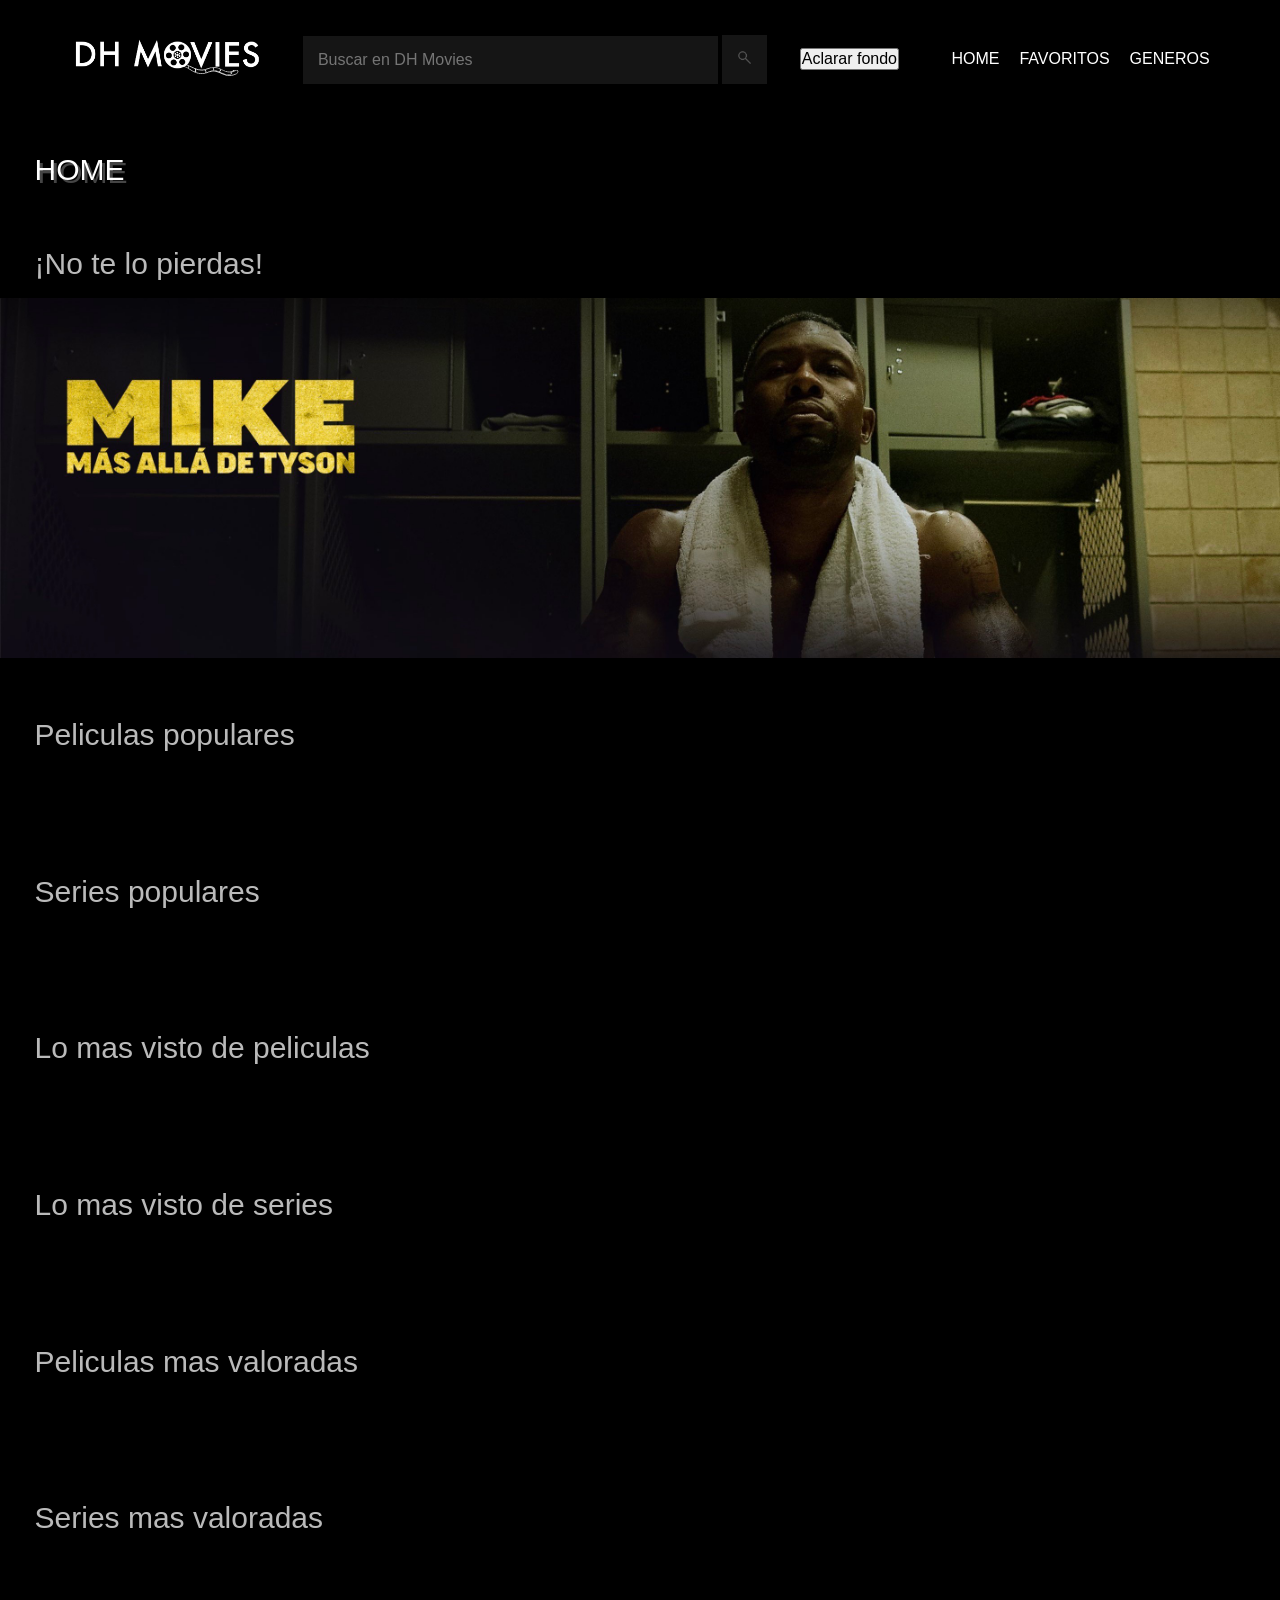
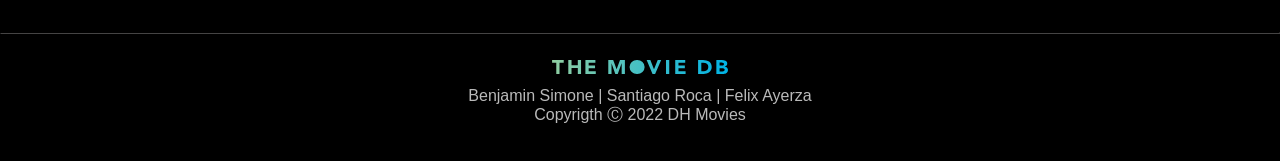
<file: index.html>
<!DOCTYPE html>
<html lang="en">
<head>
    <meta charset="UTF-8">
    <meta http-equiv="X-UA-Compatible" content="IE=edge">
    <meta name="viewport" content="width=device-width, initial-scale=1.0">
    <title>Home</title>

    <link rel="stylesheet" href="./Home/style.css">

</head>

<body>
<header>


    <section>
       
        <div>
            <a href="./index.html"><img src="./Home/imagenes/logo.png" alt="" class="logo"></a>
            
            <section class="barra">
                <form>
                    <input type="text" id="input" placeholder="Buscar en DH Movies" class="buscador" name = "search" value = ""/>
    
                    <button type="submit" id="search" class="bordelupa">
                        <img src="./Home/imagenes/lupa.png" alt="" class="lupa">
                    </button>
                </form>
            </section>

       <button class="botonDark">Aclarar fondo</button>         

       
            <nav>
                <ul class="inicio">
                    <li><a class="inicio" href="./index.html">HOME</a></li>
                    <li><a class="inicio" href="./favoritos.html">FAVORITOS</a></li>
                    <li><a class="inicio" href="./generos.html">GENEROS</a></li>
                </ul>
            </nav>
            
        </div>

    </section>


</header>

    <h2 class="titulos">HOME</h2>

    <h2 class="ultimo">¡No te lo pierdas!</h2>
    <img src="./Home/imagenes/myke.png" alt="" class="pelicula_principal">


    <h2 class="ultimo">Peliculas populares</h2>

    <section class="imagen" id="popularMovies"></section>



    <h2 class="ultimo">Series populares</h2>

    <section class="imagen" id="popularSeries"></section>



     <h2 class="ultimo">Lo mas visto de peliculas</h2>

    <section class="imagen" id="masVistosPeliculas"></section>
    
    
    
    <h2 class="ultimo">Lo mas visto de series</h2>
    <section class="imagen" id="masVistosSeries"></section>
    
    
    
    <h2 class="ultimo">Peliculas mas valoradas</h2>

    <section class="imagen" id="peliculasMasValoradas"></section>
    
    
    
    <h2 class="ultimo">Series mas valoradas</h2>

    <section class="imagen" id="seriesMasValoradas"></section>



<footer>
    <hr class="linea">
    <a class="footerpadding" href="./index.html"><img src="./Home/imagenes/tmbd.svg" alt="" class="logofooter"></a>
    <h4 class="paddingtopfooter">Benjamin Simone | Santiago Roca | Felix Ayerza</h4>
    <h4 class="paddingbottomfooter">Copyrigth Ⓒ 2022 DH Movies</h4>
</footer>

    <script src="./js/index.js"></script>
</body>


</html>
</file>
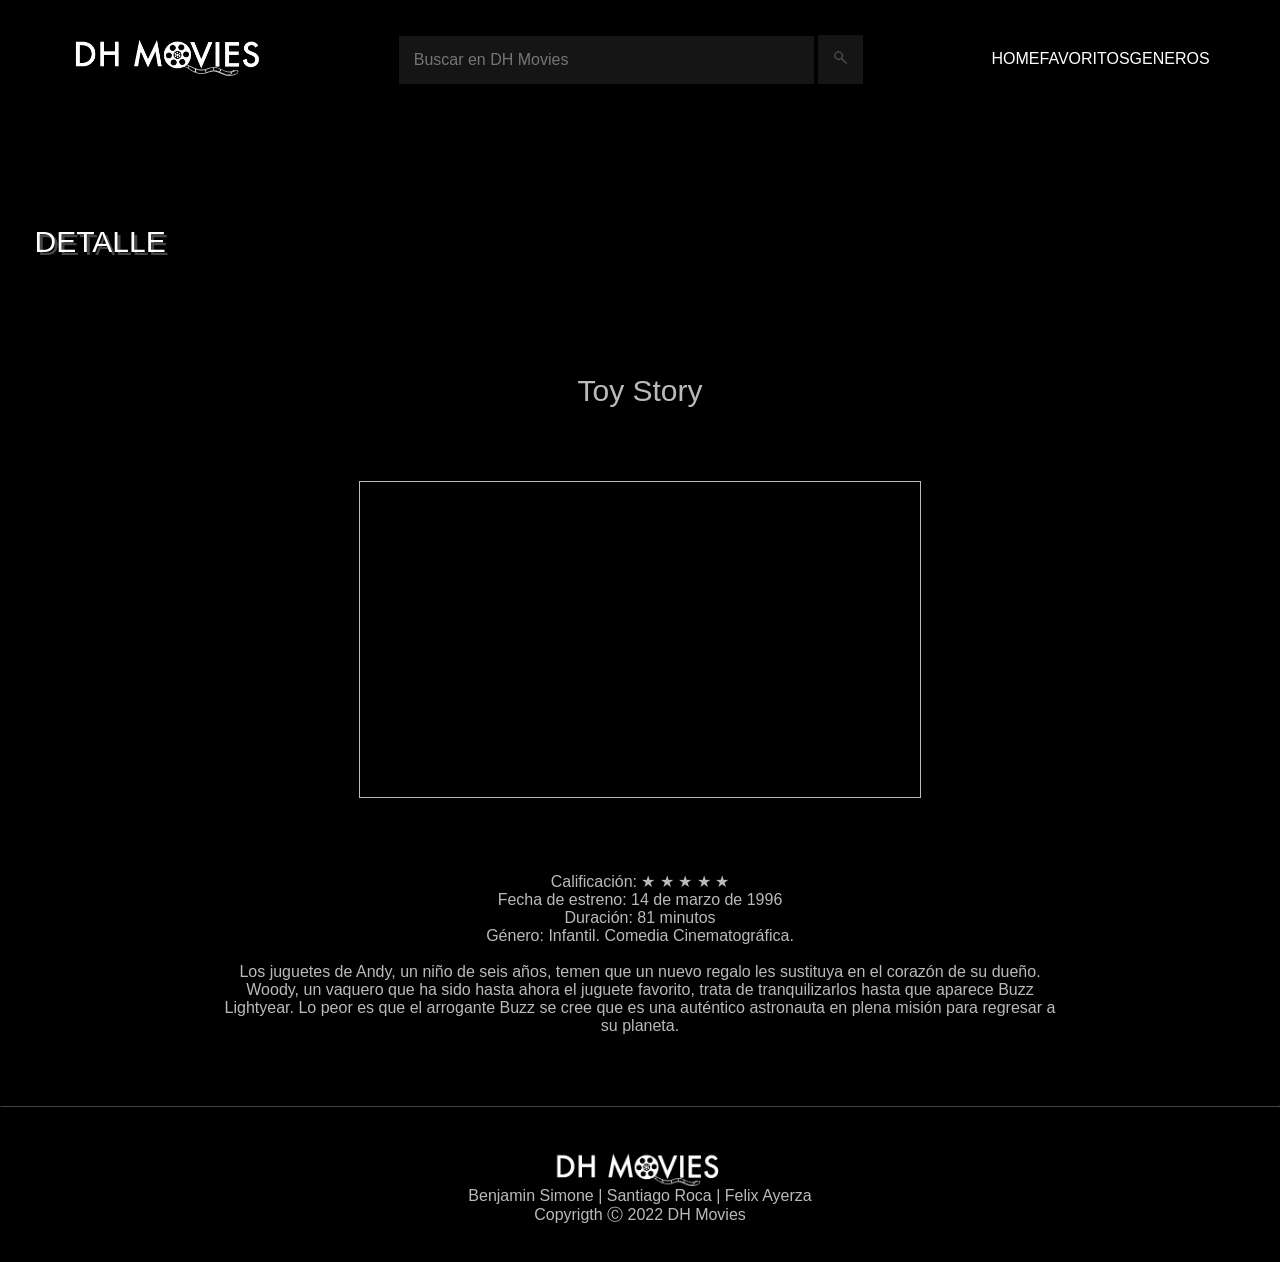
<file: detalle.html>
<!DOCTYPE html>
<html lang="en">
<head>
    <meta charset="UTF-8">
    <meta http-equiv="X-UA-Compatible" content="IE=edge">
    <meta name="viewport" content="width=device-width, initial-scale=1.0">
    <title>Detalle</title>

    <link rel="stylesheet" href="./Home/style.css">
</head>
<body>
    <header>


        <section class="contendorpadre" id="searchform">
           
            <div>
                <a href="./home.html"> <img src="./Home/imagenes/logo.png" alt="" class="item logo"></a>

                <section class="barra">
                    <form action="./resultados.html" method="get">
                        <input type="text" id="searchterm" placeholder="Buscar en DH Movies" class=" item buscador"/>
        
                        <button type="submit" id="search" class="item bordelupa">
                            <img src="./Home/imagenes/lupa.png" alt="" class="item lupa">
                        </button>
                    </form>
                </section>
                
                <nav class="inicio">
                    <a class="inicio" href="./home.html">HOME</a>
                    <a class="inicio" href="./favoritos.html">FAVORITOS</a>
                    <a class="inicio" href="./generos.html">GENEROS</a>
                </nav>
    
            </div>

    
        </section>
    
    
    </header>
    <br>
    <br>
    <br>
    <br>
    <h2 class="titulos">DETALLE</h2>
    <br>
    <br>
    <h2 class="detalle">Toy Story</h2>
    <br>
    <br>
    <section class="trailer">
    <iframe width="560" height="315" src="https://www.youtube.com/embed/rNk1Wi8SvNc" title="Toy Story" frameborder="0" allow="accelerometer; autoplay; clipboard-write; encrypted-media; gyroscope; picture-in-picture" allowfullscreen class="toystory"></iframe>
    </section>
    <br>
    <h4>
        Calificación: ★ ★ ★ ★ ★
        <br>
        Fecha de estreno: 14 de marzo de 1996
        <br>
        Duración: 81 minutos
        <br>
        Género: Infantil. Comedia Cinematográfica. 

    </h4>
    <br>
    <h4 class="sinopsis">Los juguetes de Andy, un niño de seis años, temen que un nuevo regalo les sustituya en el corazón de su dueño. Woody, un vaquero que ha sido hasta ahora el juguete favorito, trata de tranquilizarlos hasta que aparece Buzz Lightyear. Lo peor es que el arrogante Buzz se cree que es una auténtico astronauta en plena misión para regresar a su planeta.</h4>
    <br>
    <br>
    <hr class="linea">
    <footer>
        <br>
        <a href="./home.html"> <img src="./Home/imagenes/logo.png" alt="" class="logofooter"></a>
        <h4>Benjamin Simone | Santiago Roca | Felix Ayerza</h4>
        <h4>Copyrigth Ⓒ 2022 DH Movies</h4>
        <br>
        <br>
    </footer>

</body>
</html>
</file>
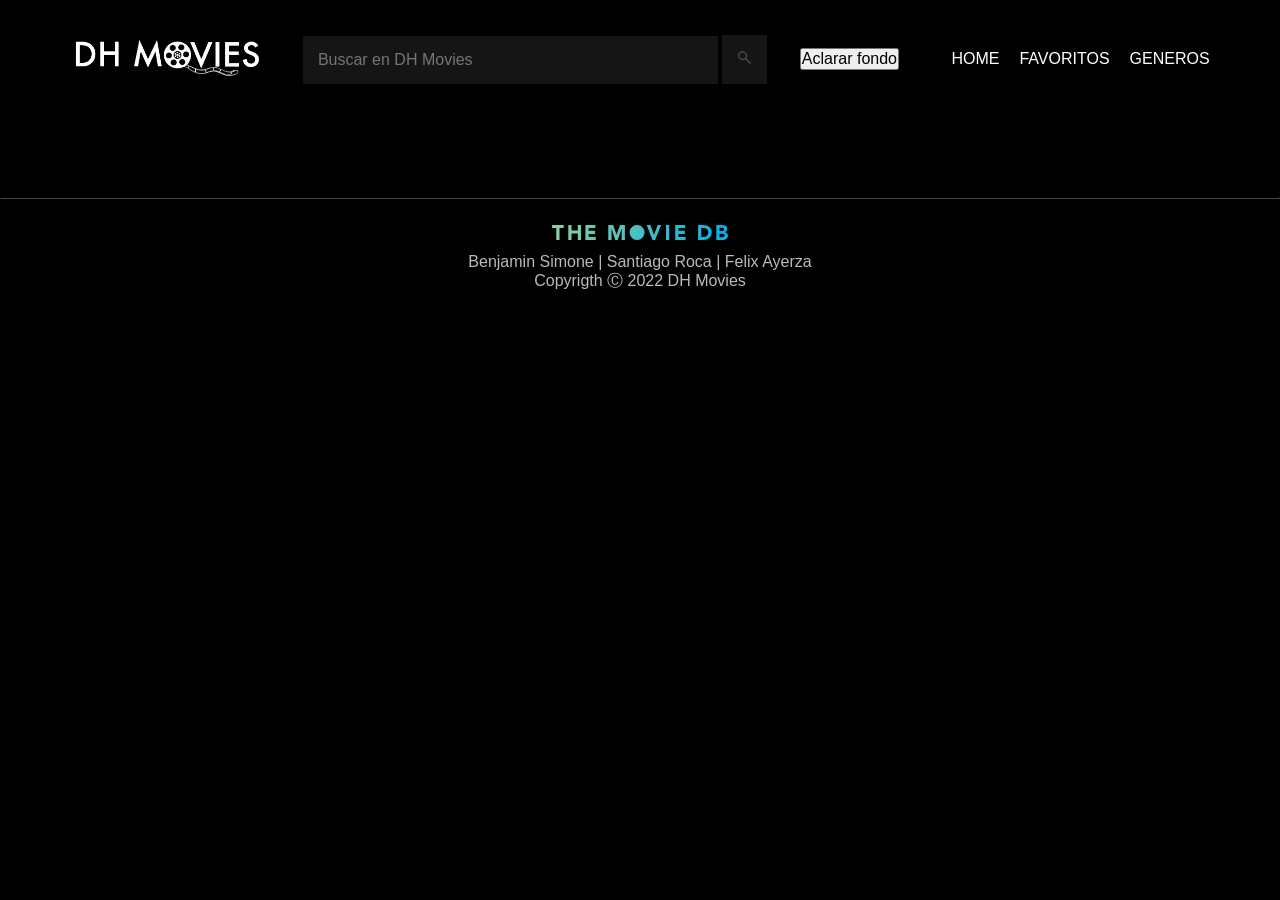
<file: detallegeneros.html>
<!DOCTYPE html>
<html lang="en">
<head>
    <meta charset="UTF-8">
    <meta http-equiv="X-UA-Compatible" content="IE=edge">
    <meta name="viewport" content="width=device-width, initial-scale=1.0">
    <title>Detalle del genero</title>

    <link rel="stylesheet" href="./Home/style.css">
</head>
<body>
    <header>


        <section>
           
            <div>
                <a href="./index.html"><img src="./Home/imagenes/logo.png" alt="" class="logo"></a>
                
                <section class="barra">
                    <form>
                        <input type="text" id="input" placeholder="Buscar en DH Movies" class="buscador" name = "search" value = ""/>
        
                        <button type="submit" id="search" class="bordelupa">
                            <img src="./Home/imagenes/lupa.png" alt="" class="lupa">
                        </button>
                    </form>
                </section>

                <button class="botonDark">Aclarar fondo</button>         
                  
                
                <nav>
                    <ul class="inicio">
                        <li><a class="inicio" href="./index.html">HOME</a></li>
                        <li><a class="inicio" href="./favoritos.html">FAVORITOS</a></li>
                        <li><a class="inicio" href="./generos.html">GENEROS</a></li>
                    </ul>
                </nav>
                
            </div>
    
        </section>
    
    
    </header>

    <section class="imagen" id="detalleGeneros"></section>
    

    <footer>
        <hr class="linea">
        <a href="./index.html"> <img src="./Home/imagenes/tmbd.svg" alt="" class="logofooter"></a>
        <h4 class="paddingtopfooter">Benjamin Simone | Santiago Roca | Felix Ayerza</h4>
        <h4 class="paddingbottomfooter">Copyrigth Ⓒ 2022 DH Movies</h4>
    </footer>

<script src="./js/detalleGeneros.js"></script>
</body>
</html>
</file>
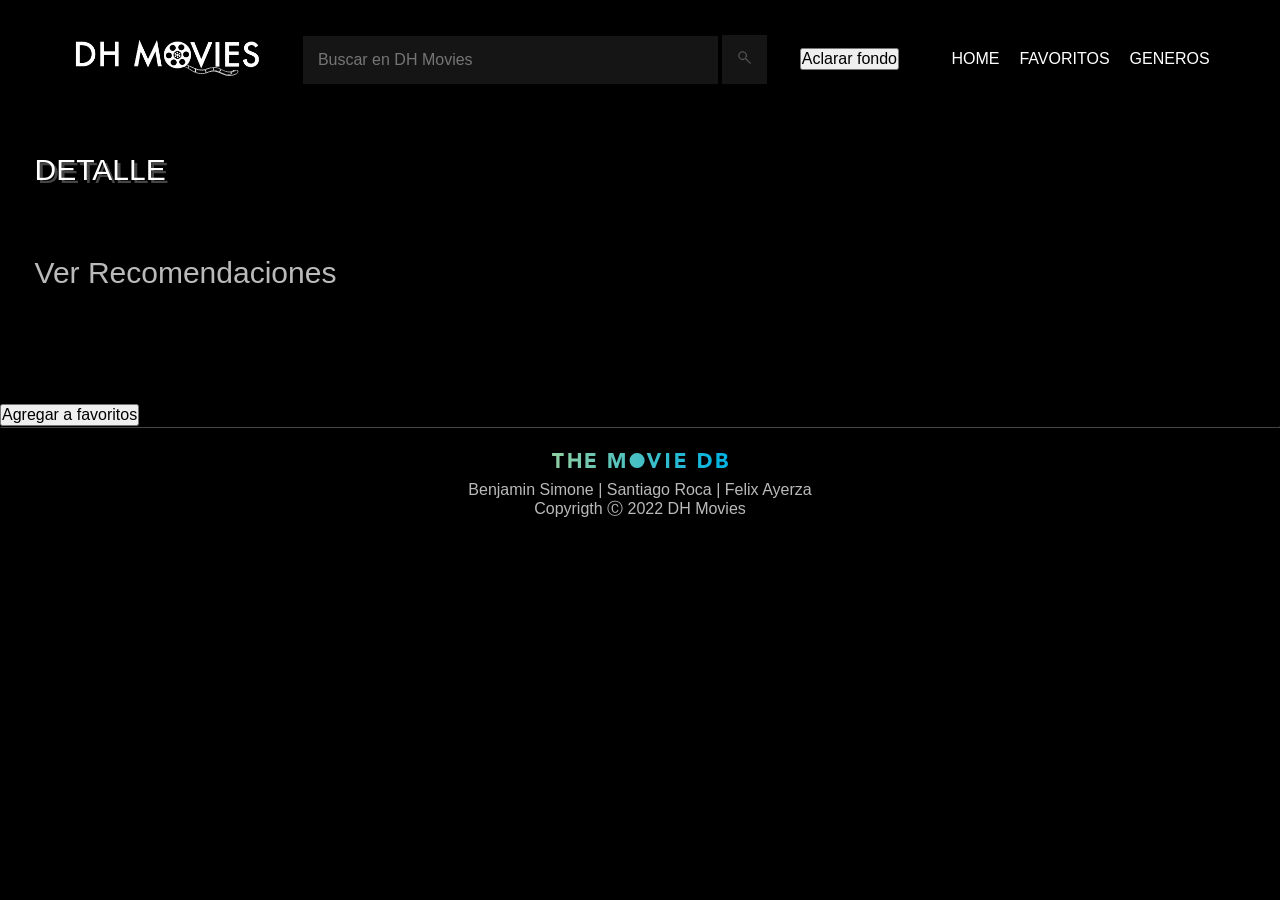
<file: detallepeliculas.html>
<!DOCTYPE html>
<html lang="en">
<head>
    <meta charset="UTF-8">
    <meta http-equiv="X-UA-Compatible" content="IE=edge">
    <meta name="viewport" content="width=device-width, initial-scale=1.0">
    <title>Detalle de peliculas</title>

    <link rel="stylesheet" href="./Home/style.css">
</head>
<body>
    <header>


        <section>
           
            <div>
                <a href="./index.html" class="centro"> <img src="./Home/imagenes/logo.png" alt="" class="item logo"></a>
                
                <section class="barra">
                    <form>
                        <input type="text" id="input" placeholder="Buscar en DH Movies" class="buscador" name = "search" value = ""/>
        
                        <button type="submit" id="search" class="bordelupa">
                            <img src="./Home/imagenes/lupa.png" alt="" class="lupa">
                        </button>
                    </form>
                </section>

            <button class="botonDark">Aclarar fondo</button>                

                <nav>
                    <ul class="inicio">
                        <li><a class="inicio" href="./index.html">HOME</a></li>
                        <li><a class="inicio" href="./favoritos.html">FAVORITOS</a></li>
                        <li><a class="inicio" href="./generos.html">GENEROS</a></li>
                    </ul>
                </nav>
                
            </div>
    
        </section>
    
    
    </header>

    


    <h2 class="titulos">DETALLE</h2>
    
    
    <section id="detallePelicula"></section>

    <section id="reviewPelicula"></section>

    <button class="botonRecomendaciones">Ver Recomendaciones</button>
    <section class="imagen" id="recomendacionesPeliculas"></section>

    <section class="" id="detalleTrailer"></section>


    <button class="botonPeliculas">Agregar a favoritos</button>
 



    <footer>
        <hr class="linea">
        <a href="./index.html"> <img src="./Home/imagenes/tmbd.svg" alt="" class="logofooter"></a>
        <h4 class="paddingtopfooter">Benjamin Simone | Santiago Roca | Felix Ayerza</h4>
        <h4 class="paddingbottomfooter">Copyrigth Ⓒ 2022 DH Movies</h4>
    </footer>

    <script src="./js/detallePeliculas.js"></script>
</body>
</html>
</file>
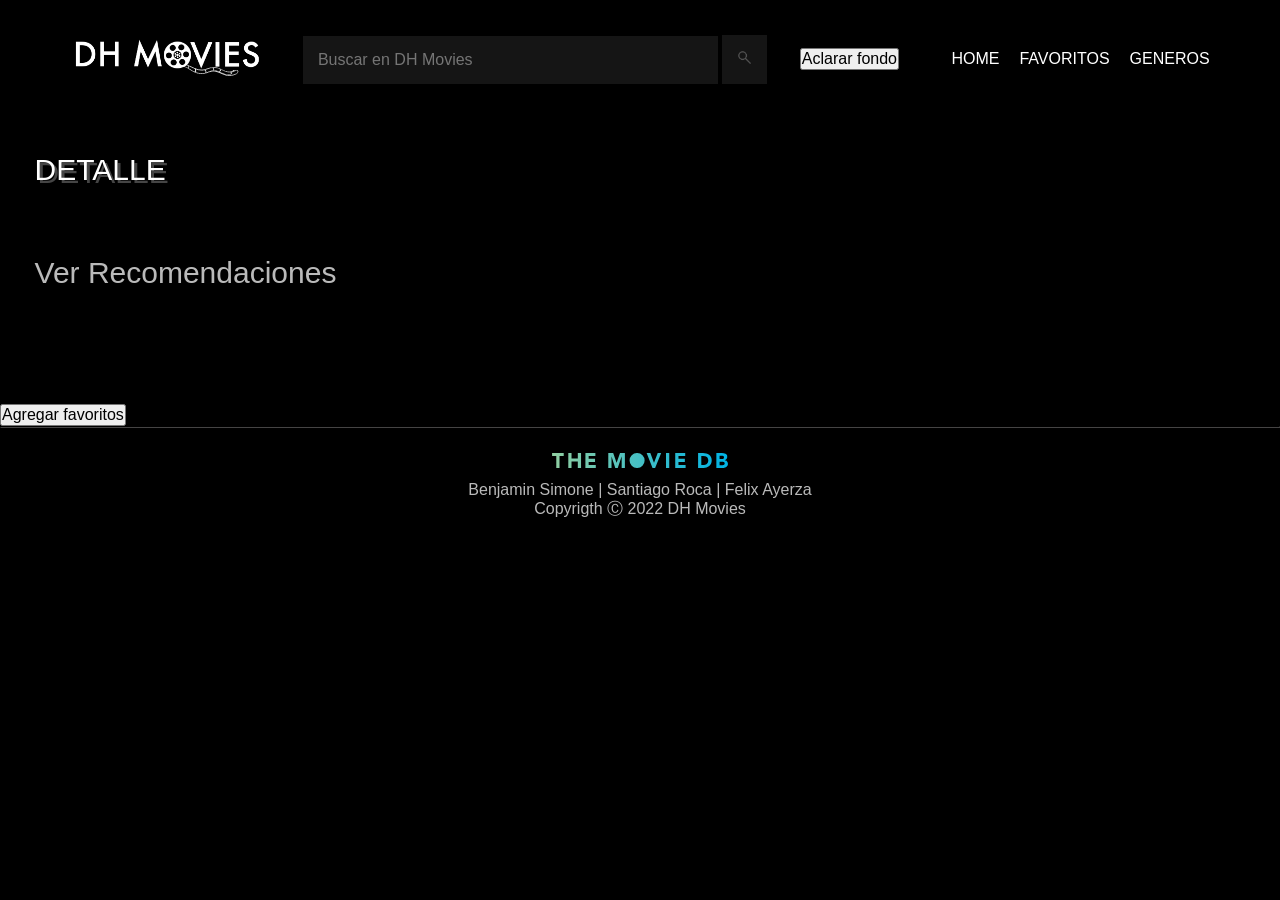
<file: detalleseries.html>
<!DOCTYPE html>
<html lang="en">
<head>
    <meta charset="UTF-8">
    <meta http-equiv="X-UA-Compatible" content="IE=edge">
    <meta name="viewport" content="width=device-width, initial-scale=1.0">
    <title>Detalle de peliculas</title>

    <link rel="stylesheet" href="./Home/style.css">
</head>
<body>
    <header>


        <section>
           
            <div>
                <a href="./index.html" class="centro"> <img src="./Home/imagenes/logo.png" alt="" class="item logo"></a>
                
                <section class="barra">
                    <form>
                        <input type="text" id="input" placeholder="Buscar en DH Movies" class="buscador" name = "search" value = ""/>
        
                        <button type="submit" id="search" class="bordelupa">
                            <img src="./Home/imagenes/lupa.png" alt="" class="lupa">
                        </button>
                    </form>
                </section>

                <button class="botonDark">Aclarar fondo</button>         
                  
                
                <nav>
                    <ul class="inicio">
                        <li><a class="inicio" href="./index.html">HOME</a></li>
                        <li><a class="inicio" href="./favoritos.html">FAVORITOS</a></li>
                        <li><a class="inicio" href="./generos.html">GENEROS</a></li>
                    </ul>
                </nav>
                
            </div>
    
        </section>
    
    
    </header>

    


    <h2 class="titulos">DETALLE</h2>
    
    
    <section id="detalleSerie"></section>

    <section id="reviewSerie"></section>

    <button class="botonRecomendaciones">Ver Recomendaciones</button>
    <section class="imagen" id="recomendacionesSeries"></section>

    <section class="" id="detalleTrailer"></section>

    <button class="botonSeries">Agregar favoritos</button>

    <footer>
        <hr class="linea">
        <a href="./index.html"> <img src="./Home/imagenes/tmbd.svg" alt="" class="logofooter"></a>
        <h4 class="paddingtopfooter">Benjamin Simone | Santiago Roca | Felix Ayerza</h4>
        <h4 class="paddingbottomfooter">Copyrigth Ⓒ 2022 DH Movies</h4>
    </footer>
    
        <script src="./js/detalleSeries.js"></script>
    </body>
    </html>
</file>
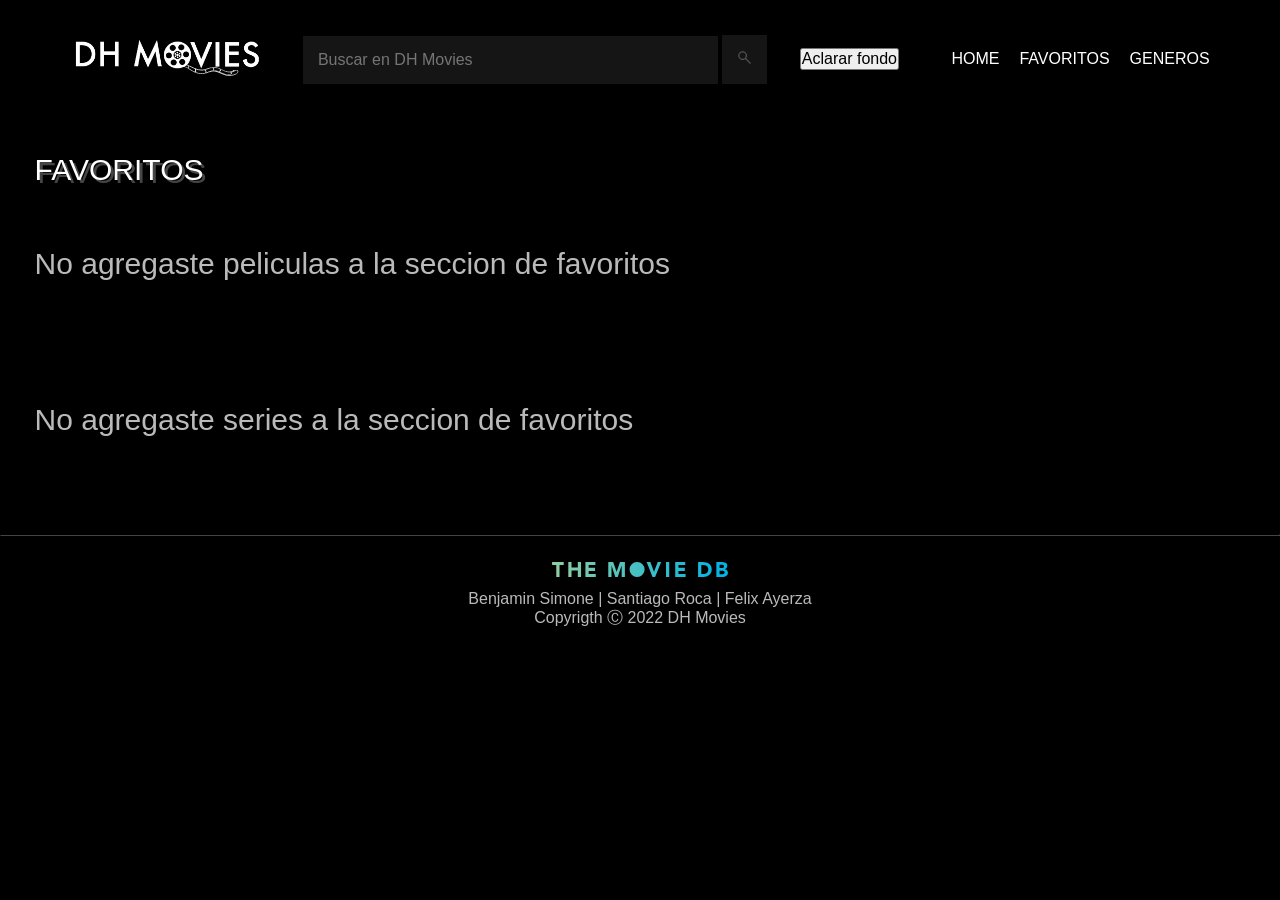
<file: favoritos.html>
<!DOCTYPE html>
<html lang="en">
<head>
    <meta charset="UTF-8">
    <meta http-equiv="X-UA-Compatible" content="IE=edge">
    <meta name="viewport" content="width=device-width, initial-scale=1.0">
    <title>Favoritos</title>

    <link rel="stylesheet" href="./Home/style.css">

    <link rel="preconnect" href="https://fonts.googleapis.com">
    <link rel="preconnect" href="https://fonts.gstatic.com" crossorigin>
    <link href="https://fonts.googleapis.com/css2?family=Raleway:wght@500&display=swap" rel="stylesheet">

</head>
<body>
    <header>


        <section>
           
            <div>
                <a href="./index.html" class="centro"> <img src="./Home/imagenes/logo.png" alt="" class="item logo"></a>
                
                <section class="barra">
                    <form>
                        <input type="text" id="input" placeholder="Buscar en DH Movies" class="buscador" name = "search" value = ""/>
        
                        <button type="submit" id="search" class="bordelupa">
                            <img src="./Home/imagenes/lupa.png" alt="" class="lupa">
                        </button>
                    </form>
                </section>

                <button class="botonDark">Aclarar fondo</button>         
                  
                
                <nav>
                    <ul class="inicio">
                        <li><a class="inicio" href="./index.html">HOME</a></li>
                        <li><a class="inicio" href="./favoritos.html">FAVORITOS</a></li>
                        <li><a class="inicio" href="./generos.html">GENEROS</a></li>
                    </ul>
                </nav>
                
            </div>
    
        </section>
    
    
    </header>

    


<h2 class="titulos">FAVORITOS</h2>




    <h2 class="ultimo" id="pelis">Tu selección de peliculas</h2>

    <section class="imagen" id="seleccionPeliculas"></section>

    


    <h2 class="ultimo" id="series">Tu selección de series</h2>

    <section class="imagen" id="seleccionSeries"></section>





<footer>
    <hr class="linea">
    <a href="./index.html"> <img src="./Home/imagenes/tmbd.svg" alt="" class="logofooter"></a>
    <h4 class="paddingtopfooter">Benjamin Simone | Santiago Roca | Felix Ayerza</h4>
    <h4 class="paddingbottomfooter">Copyrigth Ⓒ 2022 DH Movies</h4>
</footer>
<script src="./js/favoritos.js"></script>
</body>
</html>
</file>
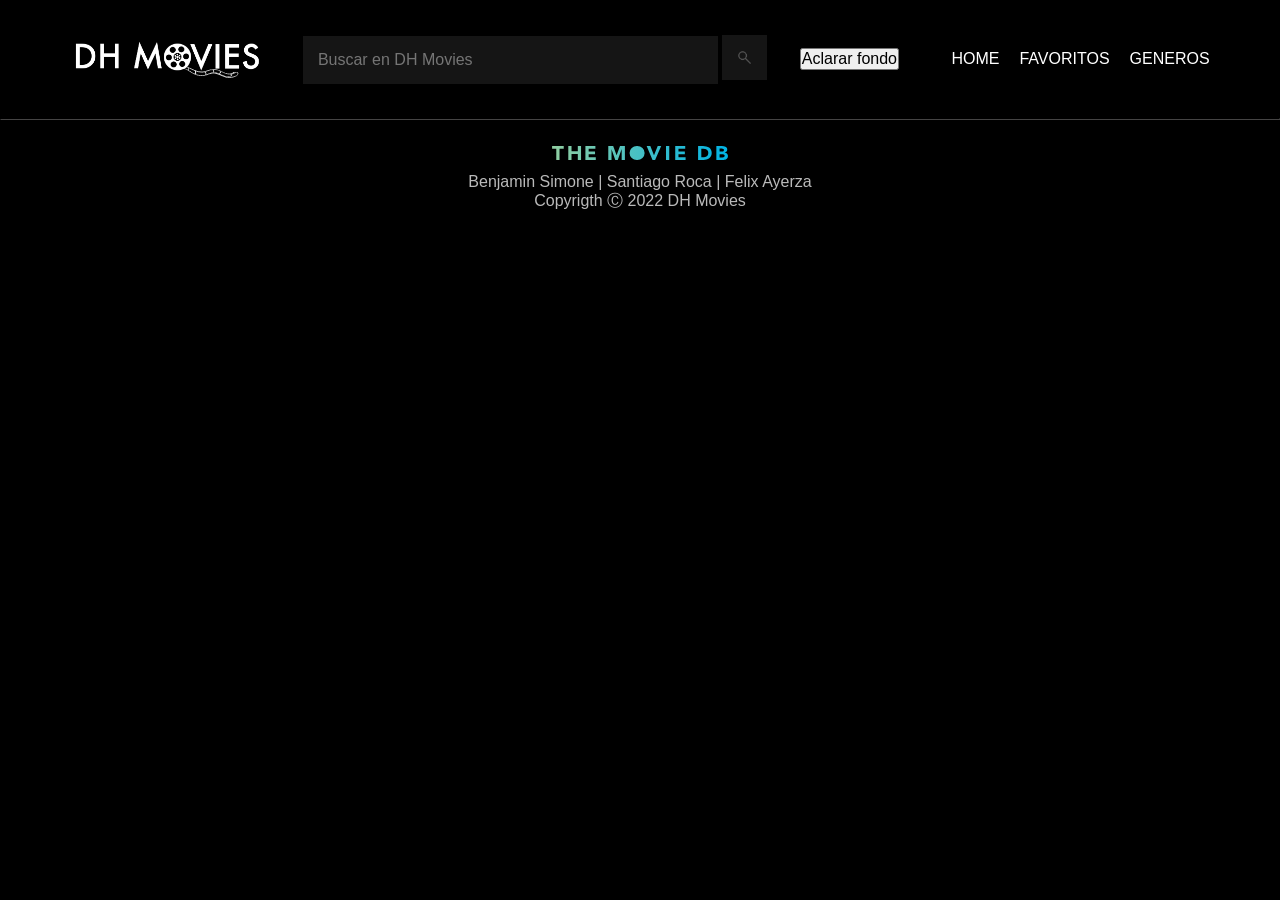
<file: generos.html>
<html lang="en">
<head>
    <meta charset="UTF-8">
    <meta http-equiv="X-UA-Compatible" content="IE=edge">
    <meta name="viewport" content="width=device-width, initial-scale=1.0">
    <title>Generos</title>

<link rel="stylesheet" href="./Home/style.css">

</head>
<body>

    <header>


        <section>
           
            <div>
                <a href="./index.html" class="centro"> <img src="./Home/imagenes/logo.png" alt="" class="item logo"></a>
                
                <section class="barra">
                    <form>
                        <input type="text" id="input" placeholder="Buscar en DH Movies" class="buscador" name = "search" value = ""/>
        
                        <button type="submit" id="search" class="bordelupa">
                            <img src="./Home/imagenes/lupa.png" alt="" class="lupa">
                        </button>
                    </form>
                </section>

                <button class="botonDark">Aclarar fondo</button>         
                  
                
                <nav>
                    <ul class="inicio">
                        <li><a class="inicio" href="./index.html">HOME</a></li>
                        <li><a class="inicio" href="./favoritos.html">FAVORITOS</a></li>
                        <li><a class="inicio" href="./generos.html">GENEROS</a></li>
                    </ul>
                </nav>
                
            </div>
    
        </section>
    
    
    </header>
    


<section class="" id="generoPeliculas"></section>

<section class="" id="generoSeries"></section>


<footer>
    <hr class="linea">
    <a href="./index.html"> <img src="./Home/imagenes/tmbd.svg" alt="" class="logofooter"></a>
    <h4 class="paddingtopfooter">Benjamin Simone | Santiago Roca | Felix Ayerza</h4>
    <h4 class="paddingbottomfooter">Copyrigth Ⓒ 2022 DH Movies</h4>
</footer>

    <script src="./js/generos.js"></script>
</body>
</html>
</file>
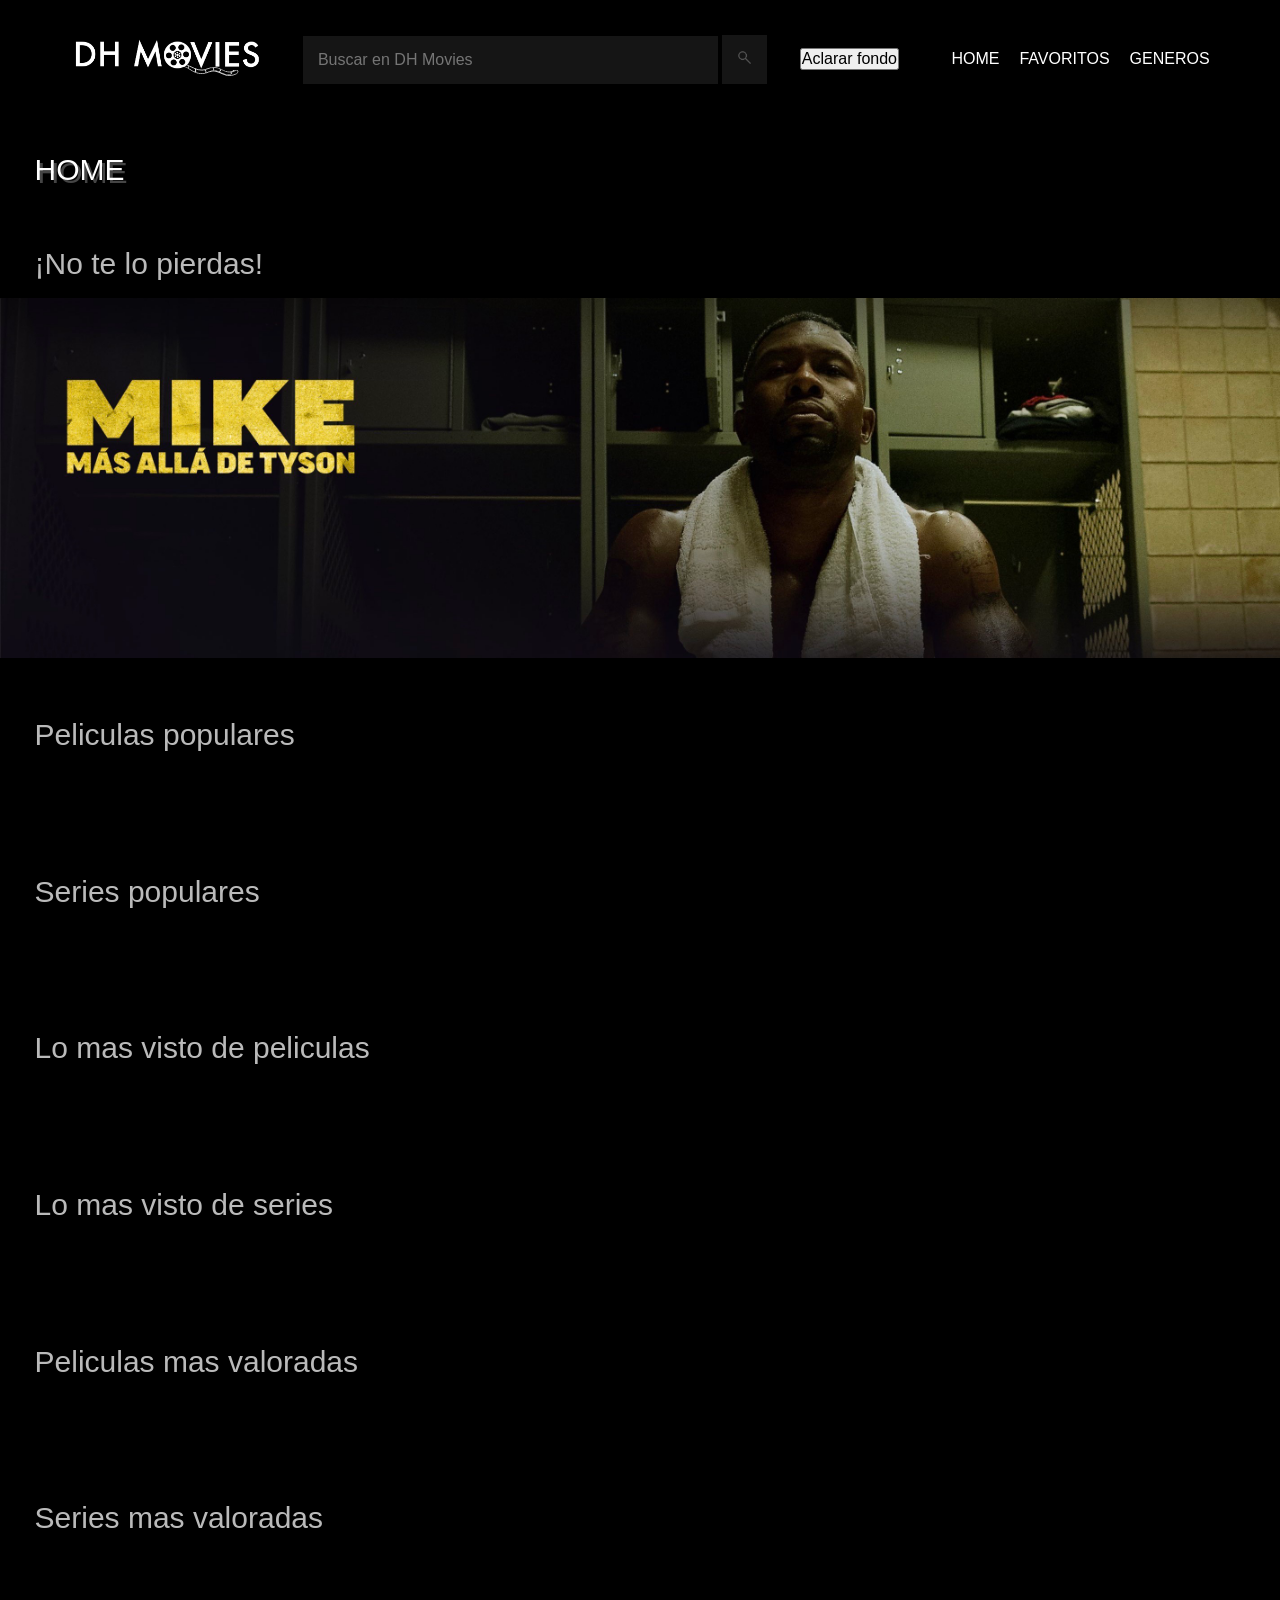
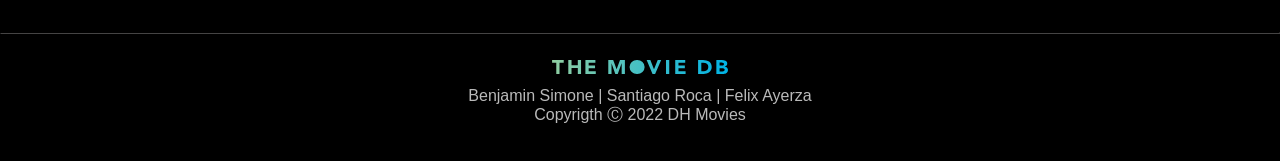
<file: home.html>
<!DOCTYPE html>
<html lang="en">
<head>
    <meta charset="UTF-8">
    <meta http-equiv="X-UA-Compatible" content="IE=edge">
    <meta name="viewport" content="width=device-width, initial-scale=1.0">
    <title>Home</title>

    <link rel="stylesheet" href="./Home/style.css">

</head>

<body>
<header>


    <section>
       
        <div>
            <a href="./home.html"><img src="./Home/imagenes/logo.png" alt="" class="logo"></a>
            
            <section class="barra">
                <form>
                    <input type="text" id="input" placeholder="Buscar en DH Movies" class="buscador" name = "search" value = ""/>
    
                    <button type="submit" id="search" class="bordelupa">
                        <img src="./Home/imagenes/lupa.png" alt="" class="lupa">
                    </button>
                </form>
            </section>

       <button class="botonDark">Aclarar fondo</button>         

       
            <nav>
                <ul class="inicio">
                    <li><a class="inicio" href="./home.html">HOME</a></li>
                    <li><a class="inicio" href="./favoritos.html">FAVORITOS</a></li>
                    <li><a class="inicio" href="./generos.html">GENEROS</a></li>
                </ul>
            </nav>
            
        </div>

    </section>


</header>

    <h2 class="titulos">HOME</h2>

    <h2 class="ultimo">¡No te lo pierdas!</h2>
    <img src="./Home/imagenes/myke.png" alt="" class="pelicula_principal">


    <h2 class="ultimo">Peliculas populares</h2>

    <section class="imagen" id="popularMovies"></section>



    <h2 class="ultimo">Series populares</h2>

    <section class="imagen" id="popularSeries"></section>



     <h2 class="ultimo">Lo mas visto de peliculas</h2>

    <section class="imagen" id="masVistosPeliculas"></section>
    
    
    
    <h2 class="ultimo">Lo mas visto de series</h2>
    <section class="imagen" id="masVistosSeries"></section>
    
    
    
    <h2 class="ultimo">Peliculas mas valoradas</h2>

    <section class="imagen" id="peliculasMasValoradas"></section>
    
    
    
    <h2 class="ultimo">Series mas valoradas</h2>

    <section class="imagen" id="seriesMasValoradas"></section>



<footer>
    <hr class="linea">
    <a class="footerpadding" href="./home.html"><img src="./Home/imagenes/tmbd.svg" alt="" class="logofooter"></a>
    <h4 class="paddingtopfooter">Benjamin Simone | Santiago Roca | Felix Ayerza</h4>
    <h4 class="paddingbottomfooter">Copyrigth Ⓒ 2022 DH Movies</h4>
</footer>

    <script src="./js/home.js"></script>
</body>


</html>
</file>
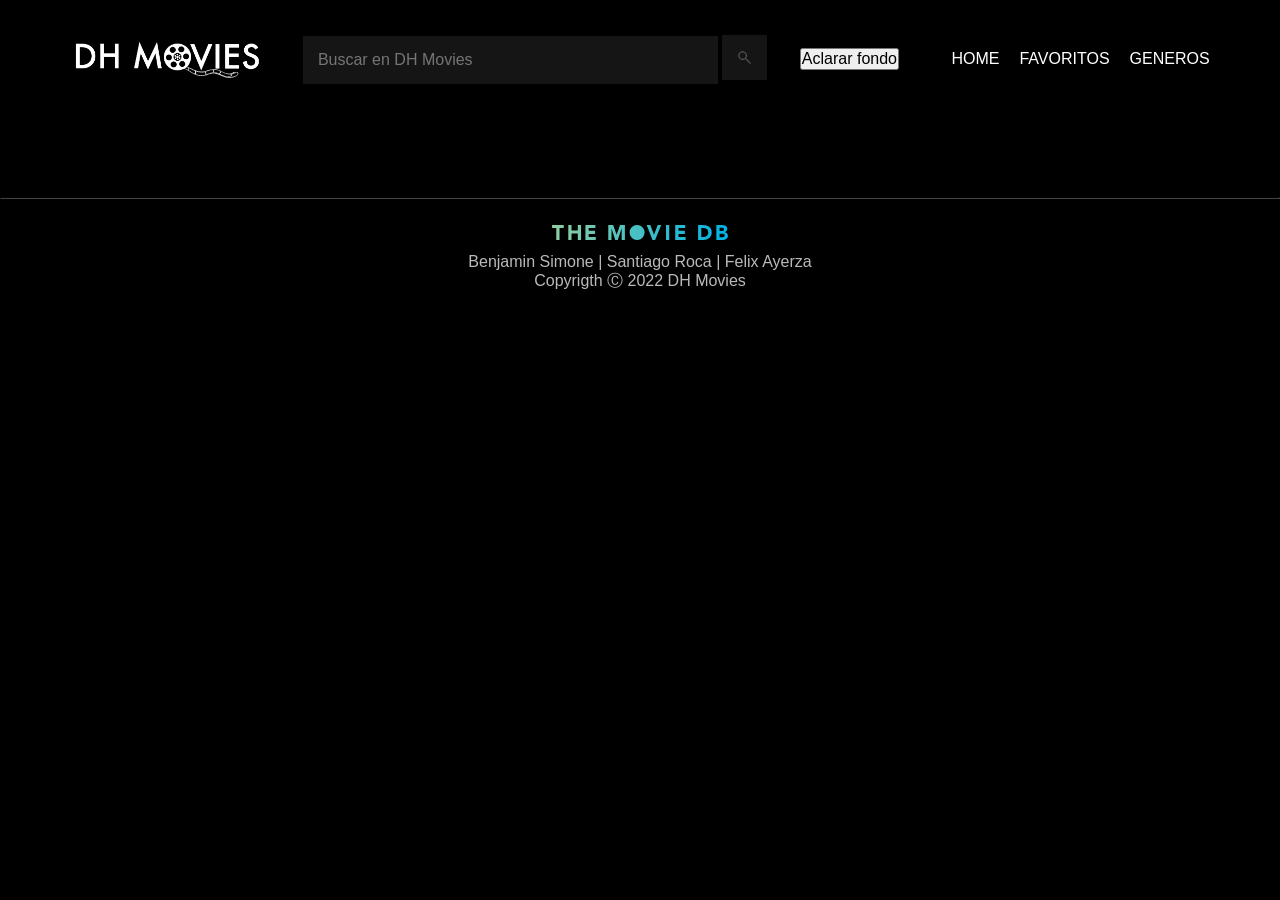
<file: resultados.html>
<html lang="en">
<head>
    <meta charset="UTF-8">
    <meta http-equiv="X-UA-Compatible" content="IE=edge">
    <meta name="viewport" content="width=device-width, initial-scale=1.0">
    <title>Generos</title>

<link rel="stylesheet" href="./Home/style.css">

</head>
<body>

    <header>


        <section>
           
            <div>
                <a href="./index.html" class="centro"> <img src="./Home/imagenes/logo.png" alt="" class="item logo"></a>
                
                <section class="barra">
                    <form>
                        <input type="text" id="input" placeholder="Buscar en DH Movies" class="buscador" name = "search" value = ""/>
        
                        <button type="submit" id="search" class="bordelupa">
                            <img src="./Home/imagenes/lupa.png" alt="" class="lupa">
                        </button>
                    </form>
                </section>

                <button class="botonDark">Aclarar fondo</button>         
                  
                
                <nav>
                    <ul class="inicio">
                        <li><a class="inicio" href="./index.html">HOME</a></li>
                        <li><a class="inicio" href="./favoritos.html">FAVORITOS</a></li>
                        <li><a class="inicio" href="./generos.html">GENEROS</a></li>
                    </ul>
                </nav>
                
            </div>
    
        </section>
    
    
    </header>


<section class="imagen" id="resultados"></section>




<footer>
    <hr class="linea">
    <a href="./index.html"> <img src="./Home/imagenes/tmbd.svg" alt="" class="logofooter"></a>
    <h4 class="paddingtopfooter">Benjamin Simone | Santiago Roca | Felix Ayerza</h4>
    <h4 class="paddingbottomfooter">Copyrigth Ⓒ 2022 DH Movies</h4>
</footer>

    <script src="./js/resultados.js"></script>
</body>
</html>
</file>
<file: Home/style.css>
* {
    margin:0;
    padding:0;
    font:12pt Arial;
}

li{
    list-style-type: none;
}

.logo {
    width: 200px;
}


header div {
    display: flex;
    flex-wrap: wrap;
    flex-direction: row;
    justify-content: space-between;
    padding: 2.7% 5.5%;
    align-items: center;
}

.arriba {
    font-size: 20px;
    color: aliceblue;
}

.inicio {
    color: white;
    text-decoration: none;
    transition: color .2s; 
    display: flex;
    flex-direction: row;
    flex-wrap: wrap;
}

.inicio:hover {
    color: rgb(64, 64, 64);
}
.inicio li {
    padding-left: 20px;
}
.buscador {
    padding: 15px;
    padding-right: 200px;
    background-color: rgb(21, 21, 21);
    color: rgb(255, 254, 254);
    border: rgb(21, 21, 21);
}

.bordelupa {
    padding: 15px;
    background-color: rgb(21, 21, 21);
    color: rgb(255, 254, 254);
    border: none
}

.lupa {
    height: 15px;
    width: 15px;
}









body {
    background-color: black;
    }
    
h2 {
    color: rgb(186, 186, 186);
    font-family: 'Gill Sans', 'Gill Sans MT', Calibri, 'Trebuchet MS', sans-serif;
    font-size: 30px;
    
}

h5{
    font-size: small;
    padding-top: 4%;
    color: rgb(186, 186, 186);
    text-align: center;
}

h2 a {
    color: rgb(186, 186, 186);
    font-family: 'Gill Sans', 'Gill Sans MT', Calibri, 'Trebuchet MS', sans-serif;
    font-size: 30px;
    text-decoration: none;
}

.ultimo {
    padding-top: 2%;
    padding-bottom: 1.38%;
    padding-left: 2.7%;
}

.titulos {
    padding-top: 2.7%;;
    padding-bottom: 2.7%;
    padding-left: 2.7%;
    color: white;
    font-family:'Lucida Sans', 'Lucida Sans Regular', 'Lucida Grande', 'Lucida Sans Unicode', Geneva, Verdana, sans-serif;
    text-shadow: 3px 3px rgb(69, 69, 69);
}

.pelicula_principal {
    display: block;
    width: 100%;
    padding-bottom: 2.7%;;
}

.pelicula_principal:hover {
    filter: blur(2px);
    transition: filter .4s;
}

.imagen{
    display: flex;
    flex-wrap: wrap;
    justify-content: space-around;
    align-items: center;
    padding-left: 2.08%;
    padding-right: 2.08%;
    padding-bottom: 4.7%;
    padding-top: 1.5%;
}

.peliculas:hover {
    transform: scale(1.05); 
}

.peliculas {
    height: 350px;
    width: 250px;
    transition: transform .2s; 
    border-radius: 10px;
    box-shadow: 0 0 50px black
}









h4 {
    color: rgb(186, 186, 186);
    text-align: center;
}

.logofooter {
    
    width: 13.8%;
    display: block;
    padding-top: 2%;
    margin: auto;
	display:block;
}

.paddingtopfooter {
    padding-top: 1%;
}

.paddingbottomfooter {
    padding-bottom: 2.7%;
}






h1 {
    font-size: 60px;
    color: rgb(186, 186, 186);
    padding-left: 2.7%;
}

.trailer {
    display: flex;
    flex-wrap: wrap;
    flex: row;
    justify-content: space-around;
    align-items: center;
    padding-bottom: 4.38%;
    padding-top: 1.5%;
}

.detalle {
    text-align: center;
    padding-top: 3.5%;
    padding-bottom: 1.38%;
}

.sinopsis {
    text-align: center;
    padding-left: 17.36%;
    padding-right: 17.36%;
    padding-bottom: 2.7%;
}

.detallegenero {
    text-align: center;
    padding-bottom: 5%;
    padding-left: 17.36%;
    padding-right: 17.36%;

}

.linea {
    border-color: rgb(69, 68, 68);
}

.detallepeliculas {
    padding-bottom: 1.38%;
}











.imagenPeliculaDetalle{
    border: 1px solid rgb(186, 186, 186);
    height: 350px;
    width: 250px;
    float: left;
}

.tituloPeliculaDetalle{
    padding-left: 2.7%;
    padding-right: 2.08%;
    padding-bottom: 2.7%;
    padding-top: 1.5%;
}

.calificacionPeliculaDetalle{
    padding-top: 0.5%;
    padding-left: 20%;
    padding-bottom: 5%;
    text-align: left;
}

.overviewPeliculaDetalle{
    padding-top: 1.5%;
    padding-left: 20%;
    padding-bottom: 2.7%;
    text-align: left;

}

.plataformasPeliculaDetalle{
    color: rgb(186, 186, 186);
    text-align: center;
    padding-top: 4.5%;
}


.plataforma{
    display: flex;
    justify-content: space-around;
    padding-left: 2.08%;
    padding-right: 2.08%;
    padding-bottom: 2.7%;
    padding-top: 1.5%;
    border-radius: 10px;
}

.nombres{
    text-decoration: none;
}

.footerpadding{
    padding-top: 2%;
}

.toystory{
    border: 1px solid rgb(186, 186, 186);
}

.generos{
    font-size: x-large;
    color: rgb(186, 186, 186);
}

.imagenes{
    display: flex;
    flex-wrap: wrap;
    justify-content: flex-start;
    align-items: center;
    padding-left: 2.7%;
    padding-right: 2.08%;
    padding-bottom: 4.7%;
    padding-top: 1.5%;
}

.review{
    padding-left: 2.7%;
    text-align: left;
    padding-bottom: 3%;
}

.generosDetalle{
    color: rgb(186, 186, 186);
    text-decoration: none;
    font-weight: bold;
}

.titulosResultados{
    padding-top: 2.7%;
    padding-bottom: 2.7%;
    padding-left: 2.7%;
    color: white;
    font-family: 'Lucida Sans', 'Lucida Sans Regular', 'Lucida Grande', 'Lucida Sans Unicode', Geneva, Verdana, sans-serif;
    text-shadow: 3px 3px rgb(69 69 69);
    padding-right: 56%;
}

.titulosDetalleGeneros{
    padding-top: 2.7%;
    padding-bottom: 2.7%;
    padding-left: 2.7%;
    color: white;
    font-family: 'Lucida Sans', 'Lucida Sans Regular', 'Lucida Grande', 'Lucida Sans Unicode', Geneva, Verdana, sans-serif;
    text-shadow: 3px 3px rgb(69 69 69);
    padding-right: 81%;
}

.botonRecomendaciones{
    background:none;
    border:none; 
    padding-top: 2.7%;;
    padding-bottom: 2.7%;
    padding-left: 2.7%;
    color: rgb(186, 186, 186);
    font-family: 'Gill Sans', 'Gill Sans MT', Calibri, 'Trebuchet MS', sans-serif;
    font-size: 30px;
    font-size: 30px;
}



@media (max-width: 420px){

    header div {
        flex-direction: column;
    }

    header li {
        padding-top: 5%;
        padding-bottom: 5%;
    }

    .logo {
        align-self: center;
        padding: 0%;
    }

    .buscador {
        padding-right: 50px;
    }

    .bordelupa {
        display: none;
    }



    h2 {
        text-align: center;
    }

    .titulos {
        font-size: 25px;
        padding-left: 0px;
        padding-bottom: 20px;
    }

    .pelicula_principal {
        padding-bottom: 10%;
    }

    .ultimo {
        padding-bottom: 5%;
    }

    .imagen {
        flex-direction: column;
        padding-bottom: 15%;
        padding-top: 3%;
    }

    .peliculas {
        width: 200px;
        height: 120px;
        padding: 2%;
    }

    .resultados {
        padding-bottom: 1.38%;
        padding-left: 2.7%;
        font-size: 20px;
    }

    .logofooter {
        width: 130px;
        height: 25px;
    }

    .paddingtopfooter {
        padding-top: 1%;
        font-size: 13px;
    }

    .paddingbottomfooter {
        padding-bottom: 2%;
        font-size: 13px;
    }


}
</file>
